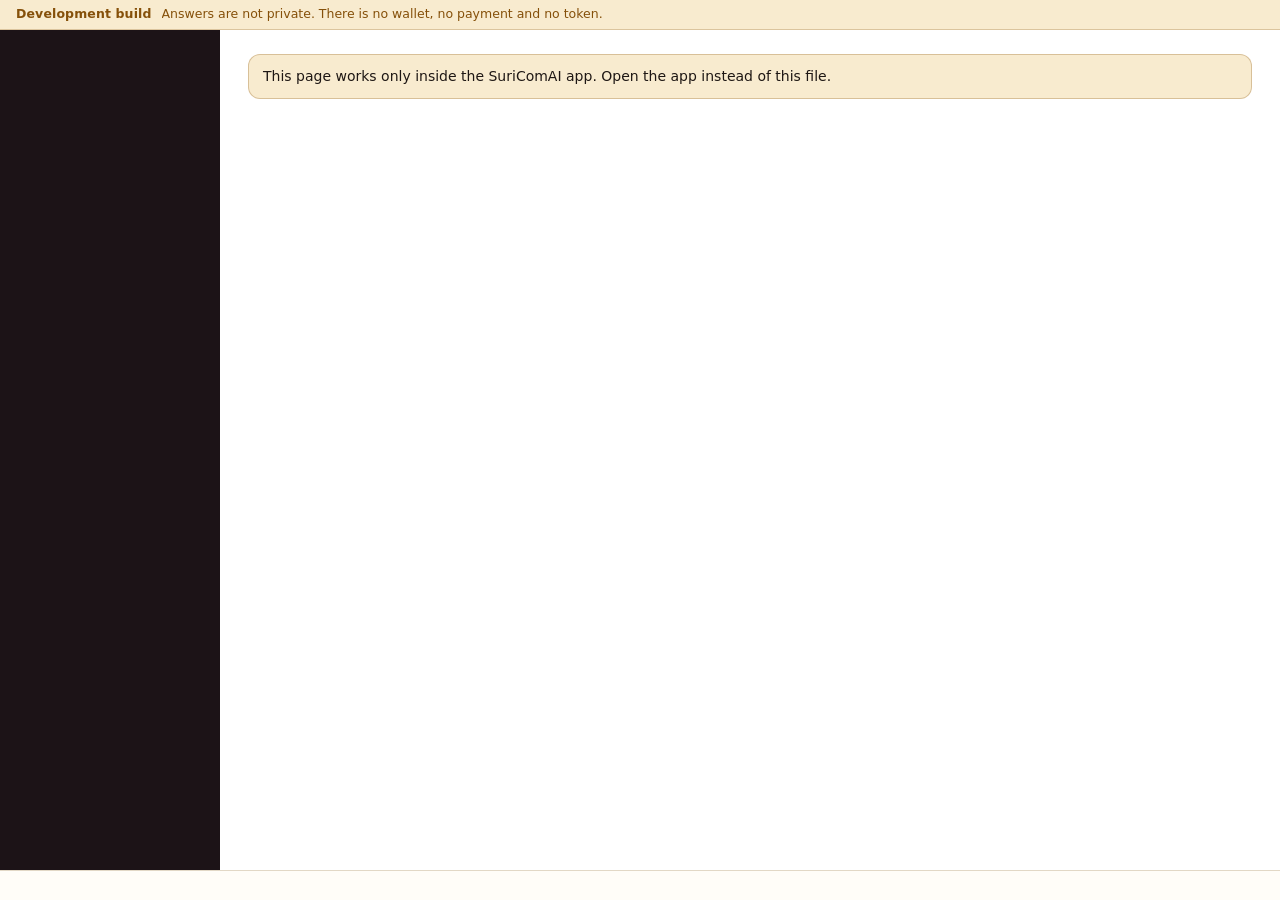
<file: apps/desktop/ui/index.html>
<!doctype html>
<html lang="en">
<head>
<meta charset="utf-8">
<meta name="viewport" content="width=device-width, initial-scale=1">
<meta name="color-scheme" content="light dark">
<title>SuriComAI Network</title>
<link rel="stylesheet" href="styles.css">
<script type="module" src="js/main.js"></script>
</head>
<body>
<a class="skip" href="#view">Skip to content</a>
<div class="app">
  <div class="notice" role="note">
    <span class="notice-tag">Development build</span>
    <span class="notice-text">Answers are not private. There is no wallet, no payment and no token.</span>
  </div>
  <div class="shell">
    <nav class="nav" id="nav" aria-label="Main"></nav>
    <main id="view" tabindex="-1"></main>
  </div>
  <footer class="statusbar" id="statusbar" aria-label="Status"></footer>
</div>
<dialog id="guide" aria-labelledby="guide-title"></dialog>
<div id="toast" class="toast" role="status" aria-live="polite" hidden></div>
</body>
</html>
</file>
<file: apps/desktop/ui/styles.css>
/* Copyright (c) 2026 SuriComAI. All rights reserved. Proprietary: see LICENSE. */

/* Palette: ivory and burgundy by day, obsidian and antique gold by night. No blues. */
:root {
  --font: -apple-system, BlinkMacSystemFont, "SF Pro Text", "Segoe UI Variable Text", "Segoe UI", system-ui, Cantarell, Ubuntu, "Noto Sans", sans-serif;
  --font-display: ui-serif, "New York", "Iowan Old Style", "Palatino Linotype", Cambria, Georgia, "Noto Serif", serif;
  --mono: ui-monospace, "SF Mono", "Cascadia Mono", Menlo, Consolas, "Liberation Mono", monospace;

  --bg: #f5f0e6;
  --bg-glow: radial-gradient(900px 500px at 85% -10%, rgba(184, 137, 47, 0.16), transparent 60%), radial-gradient(700px 500px at 0% 100%, rgba(122, 29, 59, 0.08), transparent 60%);
  --surface: #fffdf8;
  --surface-2: #f0e9dc;
  --border: #e2d8c6;
  --border-strong: #cdbfa6;
  --text: #1e1714;
  --text-2: #51443b;
  --text-3: #75665a;
  --accent: #7a1d3b;
  --accent-hover: #621530;
  --accent-text: #fff8ef;
  --accent-weak: #f5e4e4;
  --gold: #b8892f;
  --gold-soft: #e9d6a6;
  --ok: #1d6b3b;
  --ok-bg: #e3f1e5;
  --warn: #85500a;
  --warn-bg: #f8ebcf;
  --bad: #a42a1e;
  --bad-bg: #fae6e1;
  --nav-bg: #1c1317;
  --nav-text: #bcaaa4;
  --nav-active: #fff6e8;
  --nav-active-bg: rgba(217, 179, 106, 0.16);
  --shadow: 0 1px 2px rgba(60, 35, 20, 0.06), 0 6px 18px -8px rgba(60, 35, 20, 0.18);
  --shadow-lift: 0 2px 4px rgba(60, 35, 20, 0.08), 0 22px 40px -16px rgba(80, 30, 40, 0.32);
  --radius: 12px;
  --radius-sm: 8px;
  color-scheme: light;
}

@media (prefers-color-scheme: dark) {
  :root:not([data-theme="light"]) {
    --bg: #120d10;
    --bg-glow: radial-gradient(900px 520px at 85% -10%, rgba(217, 179, 106, 0.12), transparent 60%), radial-gradient(700px 500px at 0% 100%, rgba(150, 40, 70, 0.14), transparent 60%);
    --surface: #1b1418;
    --surface-2: #241b20;
    --border: #33272d;
    --border-strong: #4a3a42;
    --text: #f2eae3;
    --text-2: #c4b4ab;
    --text-3: #9d8d84;
    --accent: #d9b36a;
    --accent-hover: #ebc98b;
    --accent-text: #1c1307;
    --accent-weak: #2e2415;
    --gold: #d9b36a;
    --gold-soft: #5a4521;
    --ok: #67d18f;
    --ok-bg: #12301f;
    --warn: #efb35a;
    --warn-bg: #33270f;
    --bad: #ff8f83;
    --bad-bg: #3b1b18;
    --nav-bg: #0d090b;
    --nav-text: #a6948d;
    --nav-active: #fff6e8;
    --nav-active-bg: rgba(217, 179, 106, 0.14);
    --shadow: 0 1px 2px rgba(0, 0, 0, 0.4), 0 8px 22px -10px rgba(0, 0, 0, 0.6);
    --shadow-lift: 0 2px 4px rgba(0, 0, 0, 0.5), 0 24px 44px -16px rgba(0, 0, 0, 0.75);
    color-scheme: dark;
  }
}

:root[data-theme="dark"] {
  --bg: #120d10;
  --bg-glow: radial-gradient(900px 520px at 85% -10%, rgba(217, 179, 106, 0.12), transparent 60%), radial-gradient(700px 500px at 0% 100%, rgba(150, 40, 70, 0.14), transparent 60%);
  --surface: #1b1418;
  --surface-2: #241b20;
  --border: #33272d;
  --border-strong: #4a3a42;
  --text: #f2eae3;
  --text-2: #c4b4ab;
  --text-3: #9d8d84;
  --accent: #d9b36a;
  --accent-hover: #ebc98b;
  --accent-text: #1c1307;
  --accent-weak: #2e2415;
  --gold: #d9b36a;
  --gold-soft: #5a4521;
  --ok: #67d18f;
  --ok-bg: #12301f;
  --warn: #efb35a;
  --warn-bg: #33270f;
  --bad: #ff8f83;
  --bad-bg: #3b1b18;
  --nav-bg: #0d090b;
  --nav-text: #a6948d;
  --nav-active: #fff6e8;
  --nav-active-bg: rgba(217, 179, 106, 0.14);
  --shadow: 0 1px 2px rgba(0, 0, 0, 0.4), 0 8px 22px -10px rgba(0, 0, 0, 0.6);
  --shadow-lift: 0 2px 4px rgba(0, 0, 0, 0.5), 0 24px 44px -16px rgba(0, 0, 0, 0.75);
  color-scheme: dark;
}

/* Platform looks: each follows its system's own proportions and type. */
:root[data-os="macos"] {
  --font: -apple-system, BlinkMacSystemFont, "SF Pro Text", system-ui, "Helvetica Neue", sans-serif;
  --radius: 14px; --radius-sm: 9px;
}
:root[data-os="windows"] {
  --font: "Segoe UI Variable Text", "Segoe UI Variable", "Segoe UI", system-ui, sans-serif;
  --font-display: "Segoe UI Variable Display", "Segoe UI Semibold", Cambria, Georgia, serif;
  --radius: 8px; --radius-sm: 4px;
}
:root[data-os="linux"] {
  --font: Cantarell, "Adwaita Sans", Ubuntu, "Inter", "Noto Sans", "DejaVu Sans", system-ui, sans-serif;
  --font-display: "Noto Serif", "DejaVu Serif", Georgia, serif;
  --radius: 12px; --radius-sm: 8px;
  --shadow: 0 0 0 1px rgba(0, 0, 0, 0.02);
}

* { box-sizing: border-box; }
html, body { height: 100%; }
body {
  margin: 0;
  background: var(--bg) var(--bg-glow) fixed;
  color: var(--text);
  font: 14px/1.5 var(--font);
  -webkit-font-smoothing: antialiased;
  text-rendering: optimizeLegibility;
}
h1, h2, h3, p { margin: 0; }
button, input, select, textarea { font: inherit; color: inherit; }
button { cursor: pointer; }
:focus-visible { outline: 2px solid var(--accent); outline-offset: 2px; }
.skip { position: absolute; left: -999px; top: 8px; z-index: 50; background: var(--surface); padding: 8px 12px; border-radius: var(--radius-sm); border: 1px solid var(--border-strong); }
.skip:focus { left: 8px; }
.mono { font-family: var(--mono); font-size: 0.92em; }
.muted { color: var(--text-2); }
.faint { color: var(--text-3); }
[hidden] { display: none !important; }

/* ---------- frame ---------- */
.app { display: grid; grid-template-rows: auto 1fr auto; height: 100vh; min-height: 0; }
.notice {
  display: flex; align-items: center; gap: 10px; padding: 5px 16px;
  background: var(--warn-bg); color: var(--warn); font-size: 12.5px;
  border-bottom: 1px solid color-mix(in srgb, var(--warn) 25%, transparent);
}
.notice-tag { font-weight: 650; letter-spacing: 0.01em; white-space: nowrap; }
.notice-text { overflow: hidden; text-overflow: ellipsis; white-space: nowrap; }
.shell { display: grid; grid-template-columns: 220px minmax(0, 1fr); min-height: 0; }

/* ---------- navigation ---------- */
.nav {
  background: var(--nav-bg); color: var(--nav-text);
  display: flex; flex-direction: column; padding: 14px 10px; gap: 2px; min-height: 0; overflow-y: auto;
}
.brand { display: flex; align-items: center; gap: 10px; padding: 4px 8px 16px; color: #fff; }
.brand-mark { width: 26px; height: 26px; flex: none; background: currentColor;
  -webkit-mask: url("../assets/mark.png") center / contain no-repeat; mask: url("../assets/mark.png") center / contain no-repeat; }
.brand-name { font-weight: 650; font-size: 15px; letter-spacing: 0.005em; line-height: 1.15; }
.brand-name small { display: block; font-weight: 450; font-size: 11.5px; color: var(--nav-text); letter-spacing: 0; }
.nav-item {
  display: flex; align-items: center; gap: 11px; width: 100%; padding: 8px 10px; border: 0; border-radius: var(--radius-sm);
  background: transparent; color: var(--nav-text); text-align: left; font-weight: 500;
}
.nav-item:hover { background: rgba(255, 255, 255, 0.05); color: #fff; }
.nav-item[aria-current="page"] { background: var(--nav-active-bg); color: var(--nav-active); }
.nav-item svg { flex: none; }
.nav-spacer { flex: 1; min-height: 12px; }
.nav-foot { padding: 10px 10px 2px; font-size: 12px; color: var(--nav-text); line-height: 1.45; }
.nav-foot button { background: none; border: 0; padding: 0; color: #fff; text-decoration: underline; text-underline-offset: 2px; font-size: 12px; }

/* ---------- page ---------- */
#view { overflow-y: auto; padding: 24px 28px 32px; min-width: 0; outline: none; }
.page { max-width: 1040px; margin: 0 auto; display: flex; flex-direction: column; gap: 18px; }
.page-head { display: flex; align-items: flex-end; justify-content: space-between; gap: 16px; flex-wrap: wrap; }
.page-head h1 { font-size: 22px; line-height: 1.2; font-weight: 650; letter-spacing: -0.005em; }
.page-head p { color: var(--text-2); margin-top: 3px; }
.actions { display: flex; gap: 8px; flex-wrap: wrap; align-items: center; }

/* ---------- cards ---------- */
.grid { display: grid; gap: 14px; }
.grid.stats { grid-template-columns: repeat(4, minmax(0, 1fr)); }
.grid.two { grid-template-columns: minmax(0, 1.15fr) minmax(0, 1fr); }
.card { background: var(--surface); border: 1px solid var(--border); border-radius: var(--radius); box-shadow: var(--shadow); }
.card-pad { padding: 16px 18px; }
.card-title { font-size: 12.5px; font-weight: 600; color: var(--text-2); margin-bottom: 8px; }
.stat-value { font-size: 20px; font-weight: 650; line-height: 1.25; display: flex; align-items: center; gap: 8px; flex-wrap: wrap; }
.stat-sub { color: var(--text-2); margin-top: 4px; font-size: 13px; }
.card h2 { font-size: 15px; font-weight: 650; }
.card-head { display: flex; align-items: center; justify-content: space-between; gap: 10px; padding: 14px 18px; border-bottom: 1px solid var(--border); }
.card-body { padding: 14px 18px 16px; }

/* ---------- chips and dots ---------- */
.chip {
  display: inline-flex; align-items: center; gap: 5px; padding: 1px 9px; border-radius: 999px; font-size: 12px; font-weight: 600; line-height: 20px;
  background: var(--surface-2); color: var(--text-2); border: 1px solid var(--border); white-space: nowrap;
}
.chip.ok { background: var(--ok-bg); color: var(--ok); border-color: color-mix(in srgb, var(--ok) 30%, transparent); }
.chip.warn { background: var(--warn-bg); color: var(--warn); border-color: color-mix(in srgb, var(--warn) 30%, transparent); }
.chip.bad { background: var(--bad-bg); color: var(--bad); border-color: color-mix(in srgb, var(--bad) 30%, transparent); }
.chip.info { background: var(--accent-weak); color: var(--accent); border-color: color-mix(in srgb, var(--accent) 30%, transparent); }
.dot { width: 8px; height: 8px; border-radius: 50%; background: var(--text-3); display: inline-block; flex: none; }
.dot.ok { background: var(--ok); }
.dot.warn { background: var(--warn); }
.dot.bad { background: var(--bad); }

/* ---------- controls ---------- */
.btn {
  display: inline-flex; align-items: center; justify-content: center; gap: 7px; padding: 7px 13px; border-radius: var(--radius-sm);
  border: 1px solid var(--border-strong); background: var(--surface); color: var(--text); font-weight: 560; line-height: 1.3; min-height: 34px;
}
.btn:hover:not(:disabled) { background: var(--surface-2); }
.btn.primary { background: var(--accent); border-color: var(--accent); color: var(--accent-text); }
.btn.primary:hover:not(:disabled) { background: var(--accent-hover); border-color: var(--accent-hover); }
.btn.quiet { border-color: transparent; background: transparent; color: var(--text-2); }
.btn.quiet:hover:not(:disabled) { background: var(--surface-2); color: var(--text); }
.btn:disabled { opacity: 0.5; cursor: not-allowed; }
.btn.small { padding: 4px 10px; min-height: 28px; font-size: 13px; }
select, input[type="number"], textarea {
  background: var(--surface); border: 1px solid var(--border-strong); border-radius: var(--radius-sm); padding: 7px 10px; min-height: 34px;
}
select { padding-right: 28px; }
textarea { width: 100%; resize: none; line-height: 1.5; }
label.field { display: grid; gap: 5px; font-weight: 560; }
label.field span.hint { font-weight: 400; color: var(--text-2); }
input[type="range"] { width: 100%; accent-color: var(--accent); }

/* ---------- lists ---------- */
.rows { display: grid; }
.row { display: grid; grid-template-columns: 22px minmax(0, 1fr); gap: 10px; padding: 11px 0; border-top: 1px solid var(--border); }
.row:first-child { border-top: 0; padding-top: 2px; }
.row .row-title { font-weight: 580; }
.row .row-sub { color: var(--text-2); font-size: 13px; }
.state { width: 18px; height: 18px; margin-top: 2px; }
.state.ok { color: var(--ok); }
.state.todo { color: var(--text-3); }

dl.facts { display: grid; grid-template-columns: max-content minmax(0, 1fr); gap: 7px 18px; margin: 0; }
dl.facts dt { color: var(--text-2); }
dl.facts dd { margin: 0; overflow-wrap: anywhere; }

.empty { display: grid; justify-items: center; text-align: center; gap: 8px; padding: 34px 20px; color: var(--text-2); }
.empty h2 { color: var(--text); font-size: 16px; }
.empty p { max-width: 46ch; }
.empty .icon-wrap { width: 40px; height: 40px; display: grid; place-items: center; border-radius: 10px; background: var(--accent-weak); color: var(--accent); }

.callout { display: flex; gap: 10px; padding: 11px 14px; border-radius: var(--radius); background: var(--accent-weak); color: var(--text); border: 1px solid color-mix(in srgb, var(--accent) 22%, transparent); }
.callout svg { flex: none; margin-top: 2px; color: var(--accent); }
.callout.warn { background: var(--warn-bg); border-color: color-mix(in srgb, var(--warn) 28%, transparent); }
.callout.warn svg { color: var(--warn); }

/* ---------- models ---------- */
.table { width: 100%; border-collapse: collapse; }
.table th { text-align: left; font-size: 12px; color: var(--text-2); font-weight: 600; padding: 9px 14px; border-bottom: 1px solid var(--border); white-space: nowrap; }
.table td { padding: 12px 14px; border-bottom: 1px solid var(--border); vertical-align: middle; }
.table tr:last-child td { border-bottom: 0; }
.table .name { font-weight: 620; }
.table .sub { color: var(--text-2); font-size: 12.5px; }

/* ---------- ask ---------- */
.ask { display: grid; grid-template-rows: auto minmax(0, 1fr) auto; gap: 14px; height: 100%; min-height: 0; }
.ask-wrap { max-width: 860px; margin: 0 auto; width: 100%; height: 100%; display: grid; grid-template-rows: auto minmax(0, 1fr) auto; gap: 14px; min-height: 0; }
.log { overflow-y: auto; padding: 4px 2px; display: flex; flex-direction: column; gap: 14px; min-height: 0; }
.turn { display: grid; gap: 6px; }
.turn-label { font-size: 12.5px; font-weight: 600; color: var(--text-2); display: flex; align-items: center; gap: 8px; }
.bubble { padding: 11px 14px; border-radius: var(--radius); border: 1px solid var(--border); background: var(--surface); white-space: pre-wrap; overflow-wrap: anywhere; }
.turn.you .bubble { background: var(--accent-weak); border-color: color-mix(in srgb, var(--accent) 22%, transparent); }
.turn.model .bubble.hex { font-family: var(--mono); font-size: 13px; word-break: break-all; }
.detail { color: var(--text-3); font-size: 12.5px; }
.busy-line { display: flex; align-items: center; gap: 10px; color: var(--text-2); padding: 6px 2px; }
.spinner { width: 16px; height: 16px; border-radius: 50%; border: 2px solid var(--border-strong); border-top-color: var(--accent); animation: spin 0.8s linear infinite; }
@keyframes spin { to { transform: rotate(360deg); } }
.composer { display: grid; gap: 8px; }
.composer-box { display: grid; grid-template-columns: minmax(0, 1fr) auto; gap: 10px; align-items: end; }
.composer-meta { display: flex; justify-content: space-between; gap: 10px; font-size: 12.5px; color: var(--text-3); }
.composer-meta .over { color: var(--bad); font-weight: 600; }
.options { position: relative; }
.options-panel { position: absolute; right: 0; top: calc(100% + 6px); z-index: 20; width: 300px; padding: 14px 16px; display: grid; gap: 14px; background: var(--surface); border: 1px solid var(--border-strong); border-radius: var(--radius); box-shadow: 0 8px 24px rgba(0, 0, 0, 0.18); }
.suggest { display: flex; flex-wrap: wrap; gap: 8px; justify-content: center; margin-top: 6px; }

/* ---------- settings ---------- */
.seg { justify-self: start; display: inline-flex; border: 1px solid var(--border-strong); border-radius: var(--radius-sm); overflow: hidden; }
.seg button { border: 0; background: var(--surface); padding: 6px 14px; min-height: 32px; font-weight: 560; color: var(--text-2); }
.seg button + button { border-left: 1px solid var(--border-strong); }
.seg button[aria-pressed="true"] { background: var(--accent-weak); color: var(--accent); }
.stack { display: grid; gap: 16px; }
.split { display: grid; grid-template-columns: minmax(0, 220px) minmax(0, 1fr); gap: 14px 28px; padding: 16px 18px; border-top: 1px solid var(--border); align-items: start; }
.split:first-child { border-top: 0; }
.split h3 { font-size: 14px; font-weight: 620; }
.split p { color: var(--text-2); font-size: 13px; margin-top: 2px; }

ul.plain-list { margin: 0; padding-left: 18px; display: grid; gap: 5px; }

/* ---------- status bar ---------- */
.sb-short { display: none; }
.statusbar {
  display: flex; align-items: center; gap: 4px; padding: 0 10px; min-height: 30px; background: var(--surface); border-top: 1px solid var(--border);
  font-size: 12.5px; color: var(--text-2); overflow: hidden;
}
.sb-item { display: inline-flex; align-items: center; gap: 7px; padding: 4px 8px; border-radius: var(--radius-sm); border: 0; background: transparent; color: inherit; white-space: nowrap; }
button.sb-item:hover { background: var(--surface-2); color: var(--text); }
.sb-sep { width: 1px; height: 14px; background: var(--border); margin: 0 2px; }
.sb-fill { flex: 1; min-width: 0; }
.sb-item .mono { color: var(--text); }

/* ---------- dialog and toast ---------- */
dialog { border: 1px solid var(--border-strong); border-radius: 12px; padding: 0; background: var(--surface); color: var(--text); width: min(520px, calc(100vw - 32px)); box-shadow: 0 20px 60px rgba(0, 0, 0, 0.35); }
dialog::backdrop { background: rgba(14, 8, 10, 0.6); }
.dlg { padding: 22px 24px 18px; display: grid; gap: 14px; }
.dlg h2 { font-size: 18px; font-weight: 650; }
.dlg p { color: var(--text-2); }
.dlg-foot { display: flex; align-items: center; justify-content: space-between; gap: 12px; padding-top: 6px; }
.steps { display: flex; gap: 6px; }
.steps i { width: 22px; height: 4px; border-radius: 2px; background: var(--border-strong); }
.steps i.on { background: var(--accent); }
.dlg ul { margin: 0; padding-left: 18px; color: var(--text-2); display: grid; gap: 6px; }
.toast { position: fixed; left: 50%; bottom: 46px; transform: translateX(-50%); max-width: min(560px, calc(100vw - 32px)); padding: 10px 14px; border-radius: var(--radius); background: var(--text); color: var(--bg); box-shadow: 0 6px 20px rgba(0, 0, 0, 0.25); z-index: 60; }
.toast.error { background: var(--bad); color: #fff; }

/* ---------- responsive ---------- */
@media (max-width: 980px) {
  .grid.stats { grid-template-columns: repeat(2, minmax(0, 1fr)); }
  .grid.two { grid-template-columns: minmax(0, 1fr); }
}
@media (max-width: 860px) {
  .shell { grid-template-columns: 64px minmax(0, 1fr); }
  .nav { padding: 12px 8px; align-items: center; }
  .brand { padding: 4px 0 14px; }
  .brand-name, .nav-label, .nav-foot { display: none; }
  .nav-item { justify-content: center; padding: 10px; width: 44px; }
  #view { padding: 20px 18px 28px; }
  .split { grid-template-columns: minmax(0, 1fr); }
}
.split input[type="number"] { max-width: 140px; }
.split input[type="range"] { max-width: 360px; }
@media (max-width: 640px) {
  .app { grid-template-rows: auto 1fr auto auto; }
  .shell { grid-template-columns: minmax(0, 1fr); grid-template-rows: minmax(0, 1fr); }
  .nav { position: fixed; left: 0; right: 0; bottom: 0; z-index: 30; flex-direction: row; justify-content: space-around; padding: 6px 6px calc(6px + env(safe-area-inset-bottom)); border-top: 1px solid var(--border); overflow: visible; }
  .brand, .nav-spacer { display: none; }
  .nav-item { width: auto; flex: 1; flex-direction: column; gap: 3px; padding: 6px 4px; font-size: 11px; }
  .nav-label { display: block; }
  #view { padding: 16px 14px 84px; }
  .statusbar { padding-bottom: 56px; flex-wrap: nowrap; white-space: nowrap; }
  .sb-long { display: none; }
  .sb-short { display: inline; }
  .grid.stats { grid-template-columns: minmax(0, 1fr); }
  .table thead { display: none; }
  .table, .table tbody, .table tr, .table td { display: block; width: 100%; }
  .table tr { display: flex; flex-wrap: wrap; align-items: center; gap: 6px 8px; padding: 12px 14px; border-bottom: 1px solid var(--border); }
  .table td { border: 0; padding: 2px 0; width: auto; }
  .table td:first-child { flex: 0 0 100%; padding-bottom: 4px; }
  .notice-text { display: none; }
  .sb-hide { display: none; }
  .composer-box { grid-template-columns: minmax(0, 1fr); }
  .options-panel { right: auto; left: 0; width: min(300px, calc(100vw - 28px)); }
  .page-head h1 { font-size: 20px; }
}
/* ---------- depth and motion ---------- */
.page-head h1, .dlg h2, .brand-name { font-family: var(--font-display); letter-spacing: 0; }
.page-head h1 { font-size: 26px; font-weight: 600; }
.brand-name { font-weight: 600; font-size: 17px; }
.brand-mark { background: linear-gradient(135deg, #f3dc9c 0%, #c99a3e 48%, #8c6420 100%); transition: transform 0.9s cubic-bezier(0.2, 0.8, 0.2, 1); }
.brand:hover .brand-mark { transform: rotateY(360deg); }

@keyframes rise { from { opacity: 0; transform: translateY(14px) perspective(800px) rotateX(5deg); } to { opacity: 1; transform: none; } }
@keyframes float { 0%, 100% { transform: translateY(0) rotateY(-12deg); } 50% { transform: translateY(-5px) rotateY(12deg); } }
@keyframes pulse { 0% { box-shadow: 0 0 0 0 color-mix(in srgb, var(--ok) 55%, transparent); } 100% { box-shadow: 0 0 0 8px transparent; } }
.page > * { animation: rise 0.55s cubic-bezier(0.2, 0.8, 0.2, 1) both; }
.page > *:nth-child(2) { animation-delay: 60ms; }
.page > *:nth-child(3) { animation-delay: 120ms; }
.page > *:nth-child(4) { animation-delay: 180ms; }
.page > *:nth-child(n+5) { animation-delay: 240ms; }
.dot.ok { animation: pulse 2.2s ease-out infinite; }
.empty .icon-wrap { animation: float 5s ease-in-out infinite; box-shadow: var(--shadow-lift); background: linear-gradient(145deg, var(--accent-weak), var(--surface-2)); }
.turn { animation: rise 0.4s cubic-bezier(0.2, 0.8, 0.2, 1) both; }

.card { position: relative; }
.card::before { content: ""; position: absolute; inset: 0 0 auto 0; height: 1px; border-radius: inherit; background: linear-gradient(90deg, transparent, color-mix(in srgb, var(--gold) 70%, transparent), transparent); opacity: 0.7; pointer-events: none; }
.tilt {
  transform: perspective(900px) rotateX(var(--rx, 0deg)) rotateY(var(--ry, 0deg)) translateZ(0);
  transition: transform 0.22s ease-out, box-shadow 0.25s ease, border-color 0.25s ease; will-change: transform; overflow: hidden;
}
.tilt::after { content: ""; position: absolute; inset: 0; pointer-events: none; opacity: 0; transition: opacity 0.25s ease;
  background: radial-gradient(260px circle at var(--mx, 50%) var(--my, 0%), color-mix(in srgb, var(--gold) 28%, transparent), transparent 62%); }
.tilt:hover { box-shadow: var(--shadow-lift); border-color: color-mix(in srgb, var(--gold) 45%, var(--border)); }
.tilt:hover::after { opacity: 1; }

.btn { transition: transform 0.12s ease, background-color 0.15s ease, box-shadow 0.2s ease, border-color 0.15s ease; }
.btn:active:not(:disabled) { transform: translateY(1px) scale(0.985); }
.btn.primary { background: linear-gradient(180deg, color-mix(in srgb, var(--accent) 88%, #fff) 0%, var(--accent) 100%); box-shadow: 0 1px 0 rgba(255, 255, 255, 0.22) inset, 0 6px 14px -6px color-mix(in srgb, var(--accent) 70%, transparent); }
.btn.primary:hover:not(:disabled) { background: var(--accent-hover); box-shadow: 0 10px 20px -8px color-mix(in srgb, var(--accent) 75%, transparent); transform: translateY(-1px); }
.nav-item { transition: background-color 0.18s ease, color 0.18s ease, transform 0.18s ease; position: relative; }
.nav-item:hover { transform: translateX(2px); }
.nav-item[aria-current="page"]::before { content: ""; position: absolute; left: -10px; top: 20%; bottom: 20%; width: 3px; border-radius: 0 3px 3px 0; background: linear-gradient(180deg, #f3dc9c, #c99a3e); }
.nav { background: linear-gradient(180deg, color-mix(in srgb, var(--nav-bg) 100%, #3a1a26) 0%, var(--nav-bg) 55%); }
.bubble { box-shadow: var(--shadow); }
.turn.you .bubble { border-color: color-mix(in srgb, var(--gold) 40%, transparent); }
.seg button[aria-pressed="true"] { box-shadow: inset 0 -2px 0 var(--gold); }
dialog[open] { animation: rise 0.35s cubic-bezier(0.2, 0.8, 0.2, 1) both; }
dialog { box-shadow: var(--shadow-lift), 0 0 0 1px color-mix(in srgb, var(--gold) 30%, transparent); }

/* macOS: translucent sidebar, large soft radii, pill controls */
:root[data-os="macos"] .nav { background: color-mix(in srgb, var(--nav-bg) 90%, transparent); backdrop-filter: saturate(160%) blur(24px); -webkit-backdrop-filter: saturate(160%) blur(24px); }
:root[data-os="macos"] .nav-item { border-radius: 8px; }
:root[data-os="macos"] .btn { border-radius: 999px; padding-inline: 16px; }
:root[data-os="macos"] .btn.small { padding-inline: 12px; }
:root[data-os="macos"] .seg { border-radius: 999px; }
:root[data-os="macos"] .statusbar { backdrop-filter: blur(20px); -webkit-backdrop-filter: blur(20px); background: color-mix(in srgb, var(--surface) 82%, transparent); }

/* Windows: Fluent proportions, compact controls, accent bar on the current page */
:root[data-os="windows"] .nav-item { border-radius: 4px; padding-block: 9px; }
:root[data-os="windows"] .nav-item[aria-current="page"]::before { left: 0; top: 24%; bottom: 24%; width: 3px; border-radius: 3px; }
:root[data-os="windows"] .card { box-shadow: 0 1.6px 3.6px rgba(0, 0, 0, 0.13), 0 0.3px 0.9px rgba(0, 0, 0, 0.1); }
:root[data-os="windows"] .btn, :root[data-os="windows"] .chip { border-radius: 4px; }
:root[data-os="windows"] .page-head h1 { font-family: var(--font); font-size: 24px; }

/* Linux: flat, rounded, generous spacing in the GNOME and KDE tradition */
:root[data-os="linux"] .nav-item { border-radius: 10px; padding-block: 10px; }
:root[data-os="linux"] .nav-item[aria-current="page"]::before { display: none; }
:root[data-os="linux"] .btn { border-radius: 8px; }

@media (prefers-reduced-motion: reduce) {
  *, *::before, *::after { animation: none !important; transition: none !important; scroll-behavior: auto; }
  .tilt { transform: none; }
  .spinner { animation: spin 2.4s linear infinite !important; }
}
</file>
